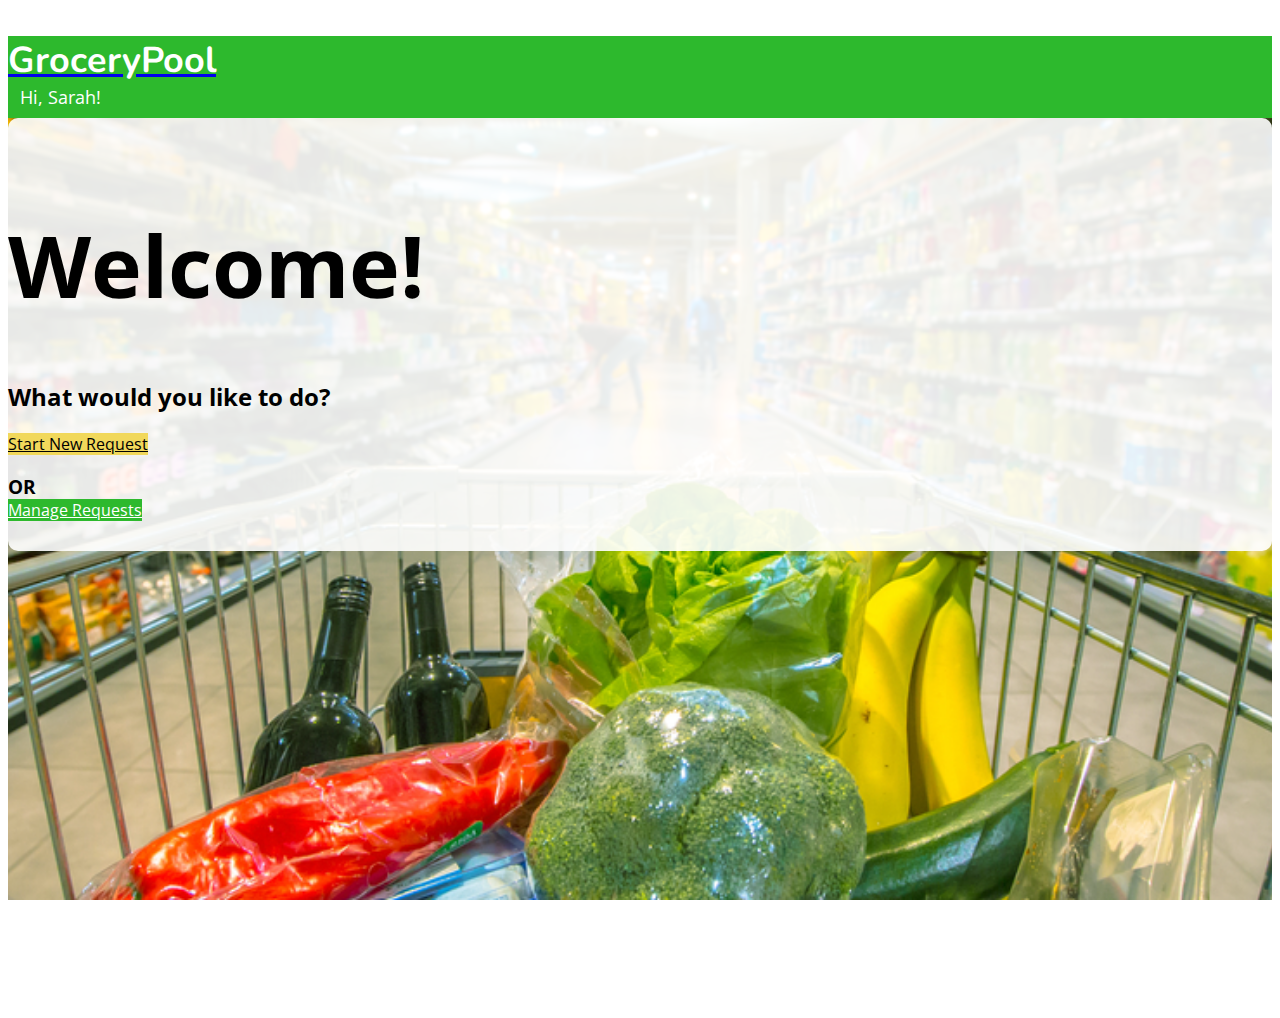
<file: index.html>
<!DOCTYPE html>
<html lang="en">
<head>
    <meta charset="UTF-8">
    <title>GroceryPool</title>
    <meta name="viewport" content="width=device-width, initial-scale=1">
    <link href="css/main.css" type="text/css" rel="stylesheet">
    <link rel="stylesheet" href="https://stackpath.bootstrapcdn.com/bootstrap/4.1.0/css/bootstrap.min.css" integrity="sha384-9gVQ4dYFwwWSjIDZnLEWnxCjeSWFphJiwGPXr1jddIhOegiu1FwO5qRGvFXOdJZ4" crossorigin="anonymous">
    <link href="https://fonts.googleapis.com/icon?family=Material+Icons" rel="stylesheet">
    <link href="https://fonts.googleapis.com/css?family=Nunito" rel="stylesheet">
    <link href="https://fonts.googleapis.com/css?family=Open+Sans" rel="stylesheet">

    <script src="https://ajax.googleapis.com/ajax/libs/jquery/1.12.4/jquery.min.js"></script>
    <script src="js/util.js"></script>
    <script src="js/main.js"></script>

</head>
<body>

  <header>
    <div class="navbar navbar-dark box-shadow fixed-top green">
        <div class="container" id="navbar-body">
            <a href="index.html" class="navbar-brand d-flex align-items-center">
                <h3 id="grocerypool">GroceryPool</h3>
            </a>
            <div class="col-3 text-right" id="navbar-right">
                <span class="text-white mr-3" id="logininfo">Hi, Sarah!</span>
                <a href="#3" class="navbar-toggler pt-1 pb-2" onclick="toggleInfo()">
                    <span class="navbar-toggler-icon"></span>
                </a>

                <div class="user_info_header">
                    <div class="user_info_blk text-white">
                        <div class="user_avatar text-center">
                            <i class="material-icons" style="font-size: 200px">mood</i>
                        </div>
                            <h5>Sarah</h5>
                            <ul class="list-unstyled">
                                <li>
                                    <a href="#3">Profile</a>
                                </li>
                                <li>
                                    <a href="#3">Manage Friends</a>
                                </li>
                                <li>
                                    <a href="#3">Your Requests</a>
                                </li>
                                <li>
                                    <a href="#3">Your Deliveries</a>
                                </li>
                                <li>
                                    <a href="#3">Logout</a>
                                </li>
                            </ul>
                        </div>
                    </div>
                </div>

            </div>
        </div>
    </div>
 </header>

<main class="home_page cart-background">
    <div class="container">
        <div class="row justify-content-center align-items-center" style="min-height: 100vh">
            <div class="col-11 col-md-10 col-lg-8 text-center form">
                <h1>Welcome!</h1>
                <h2>What would you like to do?</h2>
                <div class="row justify-content-center action mt-5">
                    <div class="col-12 col-md-5 col-lg-4">
                        <a href="order.html" class="btn btn-lg button-yellow">Start New Request</a>
                    </div>
                    <div class="col-12 col-md-2 my-2">
                    <h3 class="mx-4">OR</h3>
                    </div>
                        <div class="col-12 col-md-5 col-lg-4">
                    <a href="my_requests.html" class="btn btn-lg button-forest">Manage Requests</a>
                        </div>
                </div>
            </div>
        </div>
    </div>
</main>
</body>
</html>
</file>
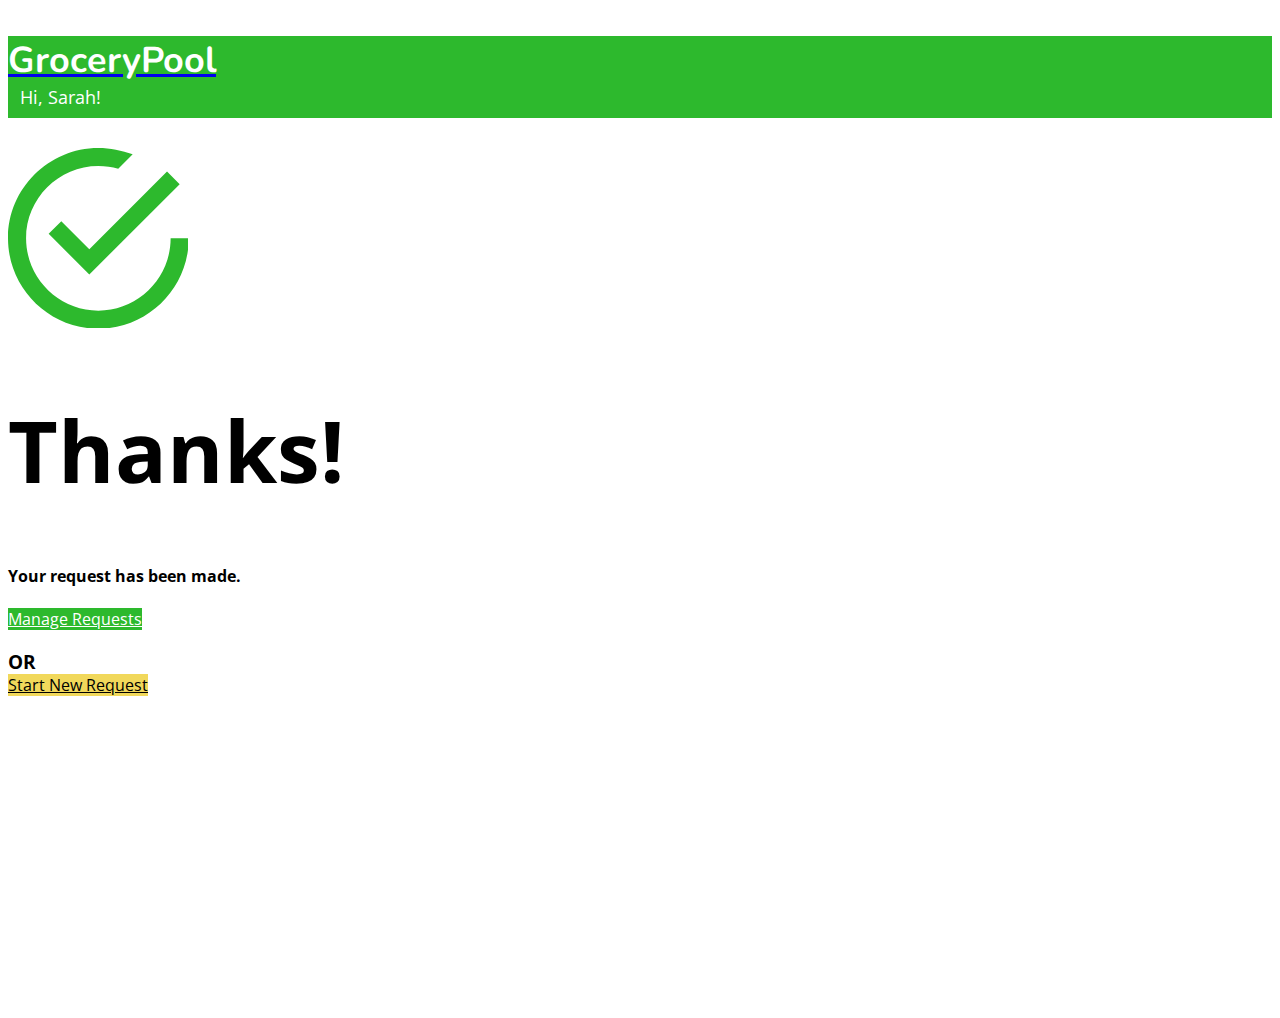
<file: confirmation.html>
<!DOCTYPE html>
<html lang="en">
<head>
    <meta charset="UTF-8">
    <title>GroceryPool</title>
    <meta name="viewport" content="width=device-width, initial-scale=1">
    <link href="css/main.css" type="text/css" rel="stylesheet">
    <link rel="stylesheet" href="https://stackpath.bootstrapcdn.com/bootstrap/4.1.0/css/bootstrap.min.css" integrity="sha384-9gVQ4dYFwwWSjIDZnLEWnxCjeSWFphJiwGPXr1jddIhOegiu1FwO5qRGvFXOdJZ4" crossorigin="anonymous">
    <link href="https://fonts.googleapis.com/icon?family=Material+Icons" rel="stylesheet">
    <link href="https://fonts.googleapis.com/css?family=Nunito" rel="stylesheet">
    <link href="https://fonts.googleapis.com/css?family=Open+Sans" rel="stylesheet">

    <script src="https://ajax.googleapis.com/ajax/libs/jquery/1.12.4/jquery.min.js"></script>
    <script src="js/util.js"></script>
    <script src="js/main.js"></script>

</head>
<body>

<header>
    <div class="navbar navbar-dark box-shadow fixed-top green">
        <div class="container" id="navbar-body">
            <a href="index.html" class="navbar-brand d-flex align-items-center">
                <h3 id="grocerypool">GroceryPool</h3>
            </a>
            <div class="col-3 text-right" id="navbar-right">
                <span class="text-white mr-3" id="logininfo">Hi, Sarah!</span>
                <a href="#3" class="navbar-toggler pt-1 pb-2" onclick="toggleInfo()">
                    <span class="navbar-toggler-icon"></span>
                </a>

                <div class="user_info_header">
                    <div class="user_info_blk text-white">
                        <div class="user_avatar text-center">
                            <i class="material-icons" style="font-size: 200px">mood</i>
                        </div>
                            <h5>Sarah</h5>
                            <ul class="list-unstyled">
                                <li>
                                    <a href="#3">Profile</a>
                                </li>
                                <li>
                                    <a href="#3">Manage Friends</a>
                                </li>
                                <li>
                                    <a href="#3">Your Requests</a>
                                </li>
                                <li>
                                    <a href="#3">Your Deliveries</a>
                                </li>
                                <li>
                                    <a href="#3">Logout</a>
                                </li>
                            </ul>
                        </div>
                    </div>
                </div>

            </div>
        </div>
    </div>
 </header>

<main>
    <div class="container">
        <div class="row justify-content-center align-items-center" style="min-height: 100vh">
            <div class="col-8 text-center form">
                <img class="my-5" style="width: 180px" src="thanks.svg" />
                <h1>Thanks!</h1>
                <h4>Your request has been made.</h4>
                <div class="row justify-content-center action mt-5">
                    <div class="col-12 col-md-5 col-lg-4">
                        <a href="my_requests.html" class="btn btn-lg button-forest">Manage Requests</a>
                    </div>
                    <div class="col-12 col-md-2 my-2">
                        <h3 class="mx-4">OR</h3>
                    </div>
                    <div class="col-12 col-md-5 col-lg-4">
                        <a href="order.html" class="btn btn-lg button-yellow">Start New Request</a>
                    </div>
                </div>
            </div>
        </div>
    </div>
</main>
</body>
</html>
</file>
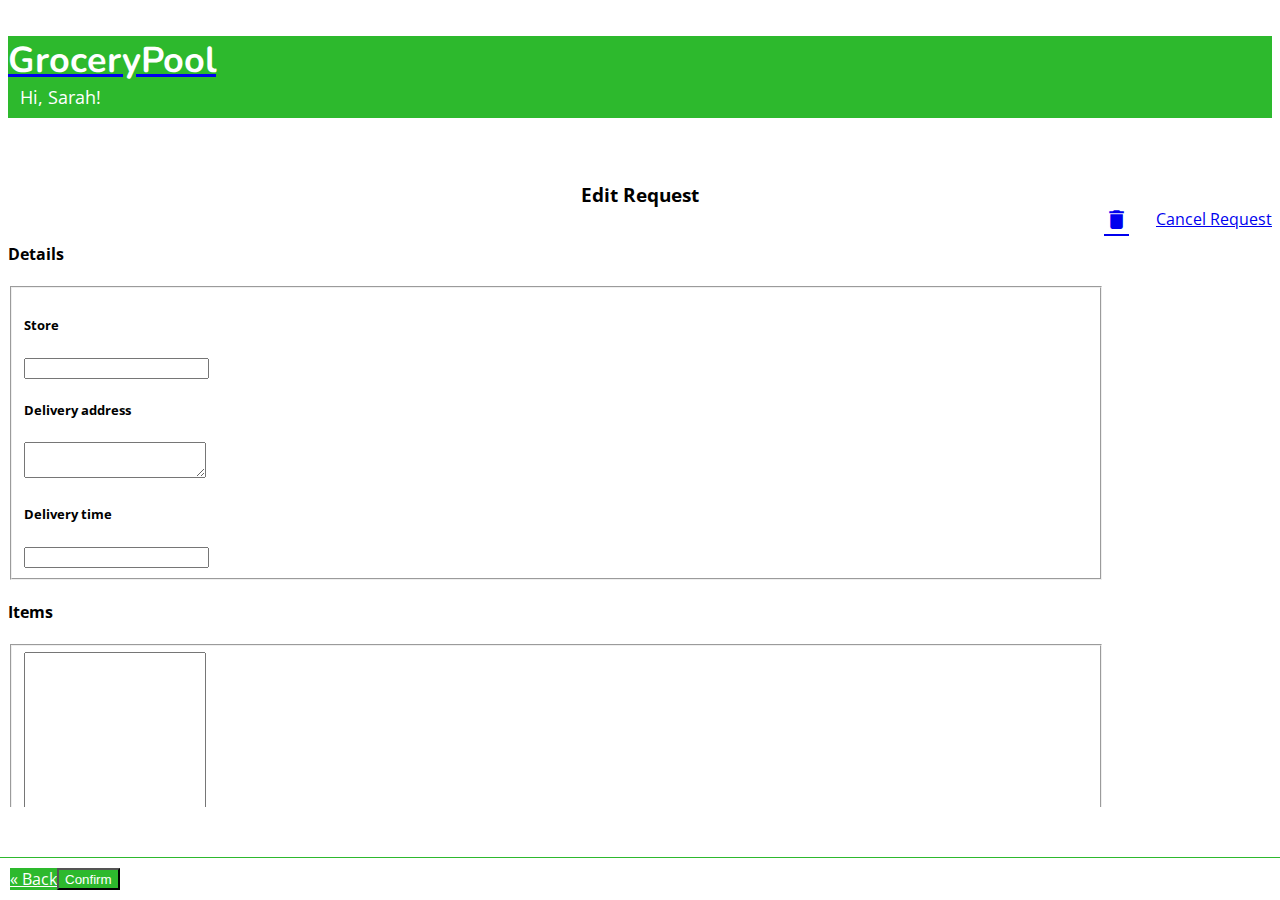
<file: edit_request.html>
<!DOCTYPE html>
<html lang="en">
<head>
    <meta charset="UTF-8">
    <title>GroceryPool</title>
    <meta name="viewport" content="width=device-width, initial-scale=1">
    <link href="css/main.css" type="text/css" rel="stylesheet">
    <link rel="stylesheet" href="https://stackpath.bootstrapcdn.com/bootstrap/4.1.0/css/bootstrap.min.css" integrity="sha384-9gVQ4dYFwwWSjIDZnLEWnxCjeSWFphJiwGPXr1jddIhOegiu1FwO5qRGvFXOdJZ4" crossorigin="anonymous">
    <link href="https://fonts.googleapis.com/icon?family=Material+Icons" rel="stylesheet">
    <link href="https://fonts.googleapis.com/css?family=Nunito" rel="stylesheet">
    <link href="https://fonts.googleapis.com/css?family=Open+Sans" rel="stylesheet">

    <script src="https://ajax.googleapis.com/ajax/libs/jquery/1.12.4/jquery.min.js"></script>
    <script src="js/util.js"></script>
    <script src="js/main.js"></script>
    <script src="js/edit_request.js"></script>

</head>
<body>

<header>
    <div class="navbar navbar-dark box-shadow fixed-top green">
        <div class="container" id="navbar-body">
            <a href="index.html" class="navbar-brand d-flex align-items-center">
                <h3 id="grocerypool">GroceryPool</h3>
            </a>
            <div class="col-4 text-right" id="navbar-right">
                <span class="text-white mr-3" id="logininfo">Hi, Sarah!</span>
                <a href="#3" class="navbar-toggler pt-1 pb-2" onclick="toggleInfo()">
                    <span class="navbar-toggler-icon"></span>
                </a>

                <div class="user_info_header">
                    <div class="user_info_blk text-white">
                        <div class="user_avatar text-center">
                            <i class="material-icons" style="font-size: 200px">mood</i>
                        </div>
                            <h5>Sarah</h5>
                            <ul class="list-unstyled">
                                <li>
                                    <a href="#3">Profile</a>
                                </li>
                                <li>
                                    <a href="#3">Manage Friends</a>
                                </li>
                                <li>
                                    <a href="#3">Your Requests</a>
                                </li>
                                <li>
                                    <a href="#3">Your Deliveries</a>
                                </li>
                                <li>
                                    <a href="#3">Logout</a>
                                </li>
                            </ul>
                        </div>
                    </div>
                </div>

            </div>
        </div>
    </div>
 </header>

<main class="edit_page infos">
    <div class="container">
        <div class="row justify-content-between align-items-center mx-0 my-5" id="edit-request-header">

            <div class="col-12 col-md-6 order-md-2 mb-2">
                <h3 style="text-align: center">Edit Request</h3>
            </div>
            <div class="col-12 col-md-3 order-md-1 text-center-mobile">
            </div>
            <div class="col-12 col-md-3 order-md-3 text-center-mobile pr-0">
                <a href="my_requests.html" class="btn btn-danger" id="cancel-request">
                    <i class="material-icons" style="font-size: 25px; margin-right: 5px">delete</i>
                    Cancel Request
                </a>
            </div>
        </div>

        <div class="row justify-content-center mt-5" id="edit-request-body">
<!--             <div class="col-12 text-center-mobile">
                <p>You can view or edit your request</p>
            </div> -->
                <div class="col-12 col-lg-4 mb-3">
                    <div style="height: 100%" class="card mx-0">
                        <h4 class="card-header">Details</h4>
                        <form class="disabled card-body edit-body">
                            <fieldset>
                                <div class="form-group">
                                    <label><h5>Store</h5></label>
                                    <input type="text" class="form-control" id="er-store" value="Costco"/>
                                </div>
                                <div class="form-group">
                                    <label><h5>Delivery address</h5></label>
                                    <textarea class="form-control" id="er-address">77 Massachusetts Ave&#13;&#10;Cambridge, MA 02139</textarea>
                                </div>
                                <div class="form-group" id="edit-details-bottom">
                                    <label><h5>Delivery time</h5></label>
                                    <input type="text" class="form-control" id="er-time" value="In about 3 hours."/>
                                </div>
                            </fieldset>
                        </form>
                    </div>
                </div>
                <div class="col-12 col-lg-4 mb-3">
                    <div style="height: 100%" class="card mx-0">
                        <h4 class="card-header">Items</h4>
                        <form class="card-body edit-body">
                            <fieldset>
                                <div class="form-group">
                                    <label></label>
                                    <textarea class="form-control" id="er-items" value="7 lbs of Ribeye Steak"></textarea>
                                </div>
                            </fieldset>
                        </form>
                    </div>
                </div>
                <div class="col-12 col-lg-4 mb-3">
                    <div style="height: 100%" class="card mx-0">
                        <h4 class="card-header">Friends</h4>
                        <div class="card-body edit-body">
                            <ul class="no-padding" id="er-friends">
                                <li class="my-2 list-group-item">
                                    <input type="checkbox" id="checkbox1" class="friend-check">
                                    <span class="friend-name edit-req-li">Michaelangelo</span>
                                </li>
                                <li class="my-2 list-group-item">
                                    <input type="checkbox" id="checkbox2"  class="friend-check">
                                    <span class="friend-name edit-req-li">Donatello</span>
                                </li>
                                <li class="my-2 list-group-item">
                                    <input type="checkbox" id="checkbox3" class="friend-check">
                                    <span class="friend-name edit-req-li">Raphael</span>
                                </li>
                                <li class="my-2 list-group-item">
                                    <input type="checkbox" id="checkbox4" class="friend-check">
                                    <span class="friend-name edit-req-li">Davinci</span>
                                </li>
                                <li class="my-2 list-group-item">
                                    <input type="checkbox" id="checkbox5" class="friend-check">
                                    <span class="friend-name edit-req-li">Pierogi</span>
                                </li>
                            </ul>
                        </div>
                    </div>
                </div>
        </div>
    </div>
</main>

<footer class="footer" id="efooter">
    <div class="container">
    <div class="row" id="efooter-body">
        <div class="col-6 col-md-3 d-flex">
            <a href="my_requests.html" class="btn btn-lg button-forest">&laquo; Back</a>
        </div>
        <button type="button" class="btn btn-lg button-forest" id="er-confirm">Confirm</button>
    </div>
    </div>
</footer>


</body>
</html>
</file>
<file: css/main.css>
/*Styling for all other pages*/

/* Global Variables */
:root {
  --main-color: #2db92d; /*Main Interface Color*/
  --main-color-dark: #2db92d; /*Button Color*/
  --main-color-dark-hover: #145214; /*Button Color on hover*/
  --progress-color: #d6f5d6; /*Color of inactive chevrons*/
  --accent-color: #f1d85b; /*Secondary Interface Color*/
  --accent-color-hover: #ebc714; /*Secondary Color on hover*/
}

html {
  height: 100%;
}

body {
  font-family: 'Open Sans', sans-serif !important;
}

h3 {
  font-weight: bold !important;
  margin-bottom: 0px !important;
}

input[type=checkbox] {
  transform: scale(1.5);
}
main{
  display: inline-block!important;
  width: 100%;
  float: left;
}
/* Navbar Styling */

#grocerypool {
  color: white;
  font-family: 'Nunito', sans-serif;
  font-weight: bold;
  font-size: 36px;
}

#logininfo {
  margin: 12px !important;
  color: white;
}

.header {
  display: flex;
  align-content: center;
  justify-content: space-between;
  height: 9vh;
}

.green {
  background-color: var(--main-color);
  height: 9vh;
  border-bottom: 1px solid var(--main-color-dark);
}

#navbar-body {
  margin: 0px !important;
  padding: 0px !important;
  max-width: none;
}

#navbar-right {
  padding: 0px !important;
}

#logininfo {
  font-size: 18px;
}

/* line 2, ../sass/main.sass */
main h1 {
  font-size: 86px;
}

/* line 6, ../sass/main.sass */
.user_info_header {
  width: 230px;
  background: var(--main-color-dark);
  position: absolute;
  top: 40px;
  right: 0;
  display: none;
  z-index: 999;
}
/* line 14, ../sass/main.sass */
.user_info_header.active {
  display: inline-block;
}
/* line 17, ../sass/main.sass */
.user_info_header .user_info_blk .user_avatar {
  /*padding: 20px;*/
}
/* line 19, ../sass/main.sass */
.user_info_header .user_info_blk .user_avatar img {
  border-radius: 100%;
}
/* line 21, ../sass/main.sass */
.user_info_header .user_info_blk h5 {
  width: 100%;
  text-align: center;
  background: rgba(255, 255, 255, 0.1);
  line-height: 40px;
  margin: 0 0 10px;
}
/* line 27, ../sass/main.sass */
.user_info_header .user_info_blk ul {
  padding-bottom: 0;
  margin-bottom: 0;
}
/* line 30, ../sass/main.sass */
.user_info_header .user_info_blk ul li {
  border-bottom: 1px solid rgba(255, 255, 255, 0.1);
}
/* line 32, ../sass/main.sass */
.user_info_header .user_info_blk ul li:last-child {
  border-bottom: none;
}
/* line 34, ../sass/main.sass */
.user_info_header .user_info_blk ul li:hover {
  background: rgba(255, 255, 255, 0.2);
}
/* line 36, ../sass/main.sass */
.user_info_header .user_info_blk ul li a {
  line-height: 40px;
  display: inline-block;
  width: 100%;
  text-align: left;
  padding-left: 20px;
  font-size: 15px;
  color: #fff;
}
/* line 44, ../sass/main.sass */
.user_info_header .user_info_blk ul li a:hover {
  text-decoration: none;
}


/*Splash Screens*/
.cart-background {
  background: url("../cart-50.png") no-repeat center center fixed;
  -webkit-background-size: cover;
  -moz-background-size: cover;
  -o-background-size: cover;
  background-size: cover;
}

.form {
  background-color: rgba(255,255,255,0.9);
  border-radius: 10px;
  -moz-border-radius: 10px;
  -webkit-border-radius: 10px;
  padding-bottom: 30px;
  padding-top: 30px;
}


/*Button Styles*/

.button-forest {
  background-color: var(--main-color-dark);
  color: white !important;
}
.button-forest:hover {
  background-color: var(--main-color-dark-hover);
  color: white !important;
}

.button-yellow {
  background-color: var(--accent-color);
  color: black;
}
.button-yellow:hover {
  background-color: var(--accent-color-hover);
  color: black;
}

.not-implemented {
  background: lightgray !important;
  color: gray !important;
  cursor: not-allowed !important;
}


/*Manage/Edit Requests Screens*/

#triple-header-right {
  display: flex;
  justify-content: flex-end;
}

#triple-header-left {
  display: flex;
  justify-content: flex-start;
}

.infos {
  margin-top: 5vh;
}

.mb-3 {
  margin-bottom: 0px !important;
}

#edit-request-header {
  margin-bottom: 15px !important;
}

#edit-request-body {
  margin-top: 0px !important;
  max-height: 65vh;
  overflow-y: auto;
}

#efooter-body {
  display: flex;
  justify-content: space-between;
}

#efooter-right {
  display:flex;
  justify-content: space-between;
  width: 200px;
}

/* line 49, ../sass/main.sass */
.edit_page .col form {
  padding-bottom: 50px;
}
/* line 51, ../sass/main.sass */
.edit_page .col form textarea {
  min-height: 210px;
}
/* line 53, ../sass/main.sass */
.edit_page .col form center {
  height: 50px;
  position: absolute;
  bottom: 0;
  left: 0;
  right: 0;
}

#er-items {
  height: 40vh;
}

#edit-details-bottom {
  margin-bottom: 0px !important;
}

.no-padding {
  padding: 0px !important;
}

.no-margin {
  margin: 0px !important;
}

.edit-req-li {
  padding-left: 8px;
}

#cancel-request {
  display: flex;
  align-items: center;
  justify-content: space-between;
  width: 168px;
  float: right;
}

.status-requested {
  border: 1px solid var(--accent-color-hover) !important;
}

.status-accepted {
  border: 1px solid var(--main-color-dark) !important;
}


/* Footer Styling */
.footer {
  display: flex;
  padding: 10px;
  position:fixed;
  background: #fff;
  left:0px;
  bottom:0px;
  width: 100%;
  border-top: 1px solid var(--main-color-dark);
}

#foot-btn {
  height: 100%;
}
.select2-container{
  max-width: 100%;
}
/* responsive styles */

@media (max-width: 768px) {
  .infos .card,
  .infos .card .text-right{
    text-align: center!important;
  }
  #logininfo{
    display: none;
  }
  main h1{
    font-size: 52px;
  }
  .order-progress{
    display: none!important;
  }
  .f-front,
  .f-entry,
  li.friend-listing{
    display: inline-block!important;
    width: 100%;
    float: left;
  }
  li.friend-listing{
    text-align: center;
  }
  li.friend-listing .float-right,
  li.friend-listing span{
    float: left;
    width: 100%;
    display: inline-block;
  }
  #er-items{
    height: auto;
    min-height: 200px;
  }
  .text-center-mobile{
    text-align: center!important;
  }
  #cancel-request{
    float: none;
    margin: 10px auto 0;
  }
}
</file>
